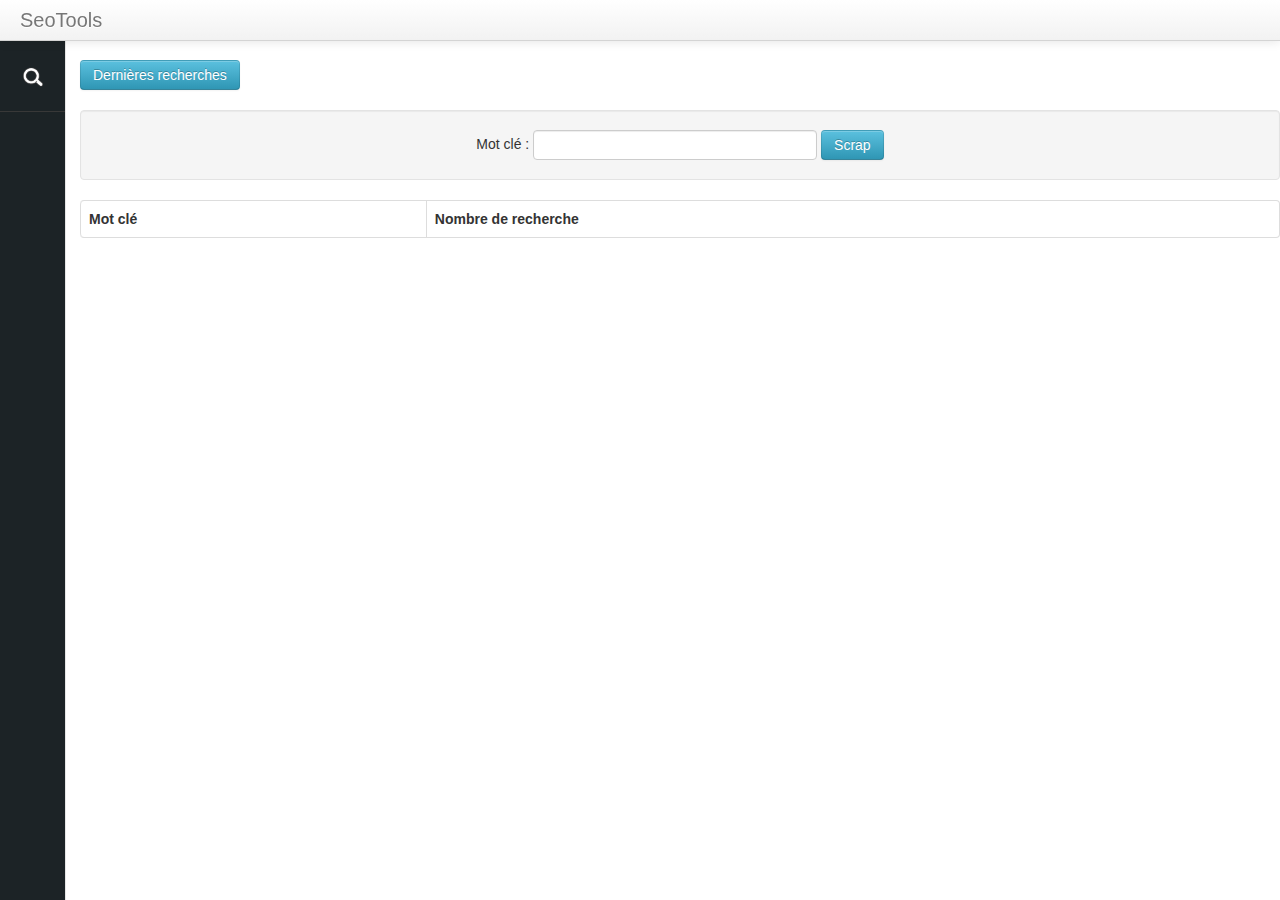
<file: index.html>
<!DOCTYPE html>
<html ng-app="seoTools" ng-csp>
<head>
    <title>SeoTools</title>
    <meta http-equiv="Content-Type" content="text/html; charset=UTF-8"/>
    <link rel="stylesheet" href="css/bootstrap.min.css" type="text/css" media="all"/>
    <link rel="stylesheet" href="css/app.css" type="text/css" media="all"/>
</head>
<body>
<div class="navbar navbar-fixed-top">
    <div class="navbar-inner">
        <a href="" class="brand">
            SeoTools
        </a>

        <div class="container">
        </div>
    </div>
</div>

<div class="separator"></div>

<aside class="sidebar">
    <ul class="nav nav-tabs nav-stacked">
        <li>
            <a href="">
                <img src="images/suggest.png" class="nav-image"/>
            </a>
        </li>

    </ul>
</aside>

<div class="container-fluid">
    <div ng-view></div>
</div>

<script type="text/javascript" src="js/vendor/jquery-2.0.3.min.js"></script>
<script type="text/javascript" src="js/vendor/bootstrap.min.js"></script>
<script type="text/javascript" src="js/vendor/angular.min.js"></script>
<script type="text/javascript" src="js/vendor/ui-bootstrap-tpls-0.4.0.min.js"></script>
<script type="text/javascript" src="js/services.js"></script>
<script type="text/javascript" src="js/controllers.js"></script>
<script type="text/javascript" src="js/app.js"></script>
</body>
</html>
</file>
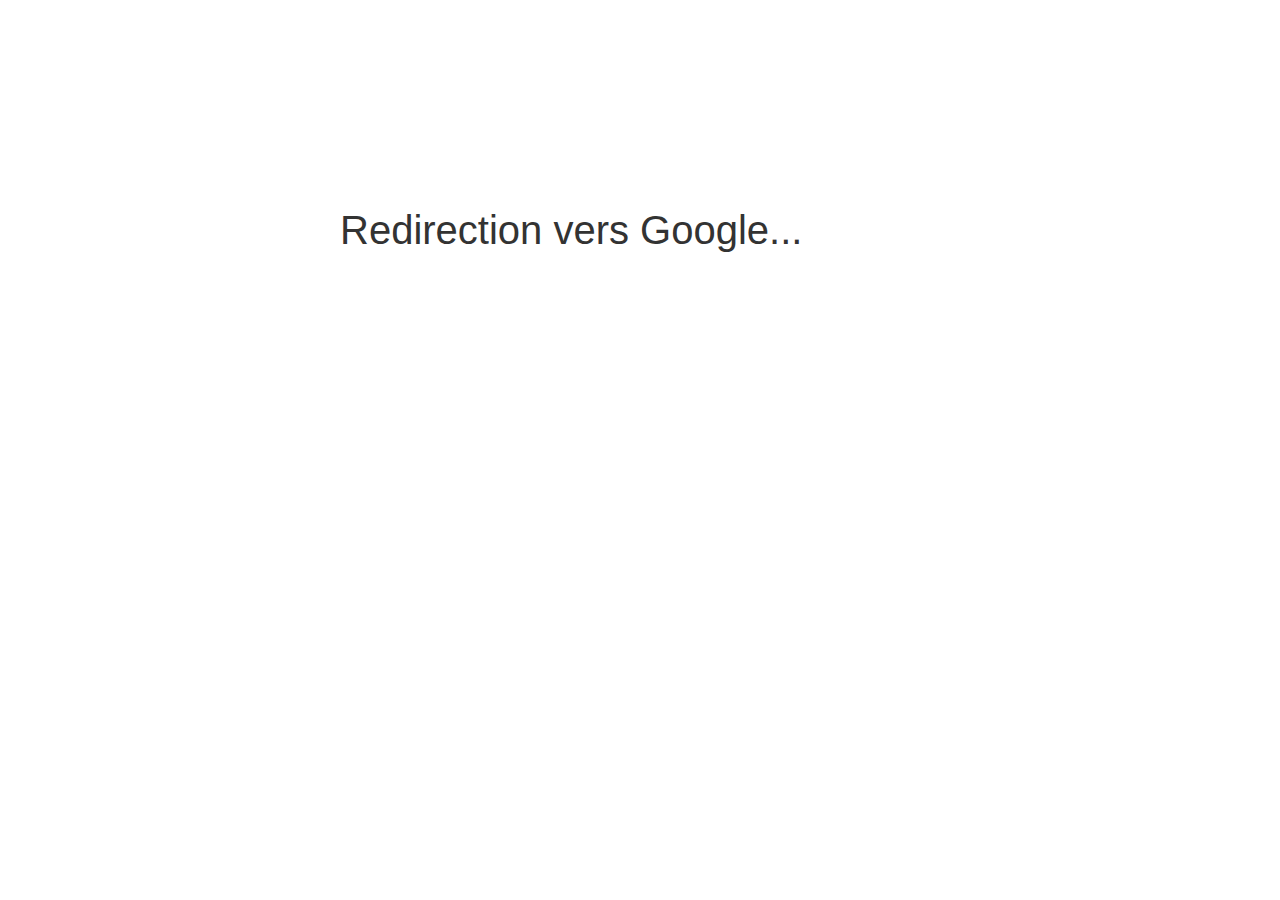
<file: chrome_ex_oauth.html>
<!DOCTYPE html>
<!--
 * Copyright (c) 2009 The Chromium Authors. All rights reserved.  Use of this
 * source code is governed by a BSD-style license that can be found in the
 * LICENSE file.
-->
<html>
    <head>
        <title>OAuth Redirect Page</title>
        <style type="text/css">
            body {
                font: 40px Arial;
                color: #333;
            }

            .container{
                width: 600px;
                padding-top: 200px;
                margin: 0 auto;
            }
        </style>
        <script type="text/javascript" src="chrome_ex_oauthsimple.js"></script>
        <script type="text/javascript" src="chrome_ex_oauth.js"></script>
        <script type="text/javascript">
            function onLoad() {
                ChromeExOAuth.initCallbackPage();
            };
        </script>
    </head>
    <body onload="onLoad();">
        <div class="container">
            Redirection vers Google...
        </div>
    </body>
</html>
</file>
<file: css/app.css>
.navbar-inner {
    border-radius: 0px;
}

.sidebar {
    float: left;
    height: 100%;
    position: fixed;
    left: 0;
    top: 41px;
    background-color: #1C2326;
    border-right: 1px solid #E5E5E5;
}

.sidebar .nav li {
    margin: 0;
    padding: 0;
    width: 65px;
    border-bottom: 1px solid #383838;
}

.sidebar .nav-stacked > li > a {
    padding: 0;
    position: relative;
    border: none;
    text-align: center;
    font-size: 13px;
    height: 45px;
    width: 65px;
    display: block;
    color: #c5c5c5;
    padding-top: 25px;
    font-weight: bold;
    border-radius: 0 !important;
    -webkit-border-radius: none !important;
    -moz-border-radius: none !important;
}

.sidebar .nav-stacked > li > a:hover {
    color: white;
    background: #217cb8; /* Old browsers */
    background: -moz-radial-gradient(center, ellipse cover,  #217cb8 0%, #17557f 100%); /* FF3.6+ */
    background: -webkit-gradient(radial, center center, 0px, center center, 100%, color-stop(0%,#217cb8), color-stop(100%,#17557f)); /* Chrome,Safari4+ */
    background: -webkit-radial-gradient(center, ellipse cover,  #217cb8 0%,#17557f 100%); /* Chrome10+,Safari5.1+ */
    background: -o-radial-gradient(center, ellipse cover,  #217cb8 0%,#17557f 100%); /* Opera 12+ */
    background: -ms-radial-gradient(center, ellipse cover,  #217cb8 0%,#17557f 100%); /* IE10+ */
    background: radial-gradient(ellipse at center,  #217cb8 0%,#17557f 100%); /* W3C */
    filter: progid:DXImageTransform.Microsoft.gradient( startColorstr='#217cb8', endColorstr='#17557f',GradientType=1 ); /* IE6-9 fallback on horizontal gradient */
}

.nav-image{
    width: 20px;
    height: 20px;
}

.container-fluid{
    padding-left: 0px;
    padding-right: 0px;
    margin-top: 10px;
    margin-left: 80px;
}

.center{
    text-align: center;
}

.separator{
    margin-bottom: 60px;
}

.allKeywords{
    width: 90%;
    height: 370px;
}

.brand{
    margin-left: 0px !important;
}

.keyword-table{
    width: auto;
}

.keyword-table td{
    vertical-align: middle;
}
</file>
